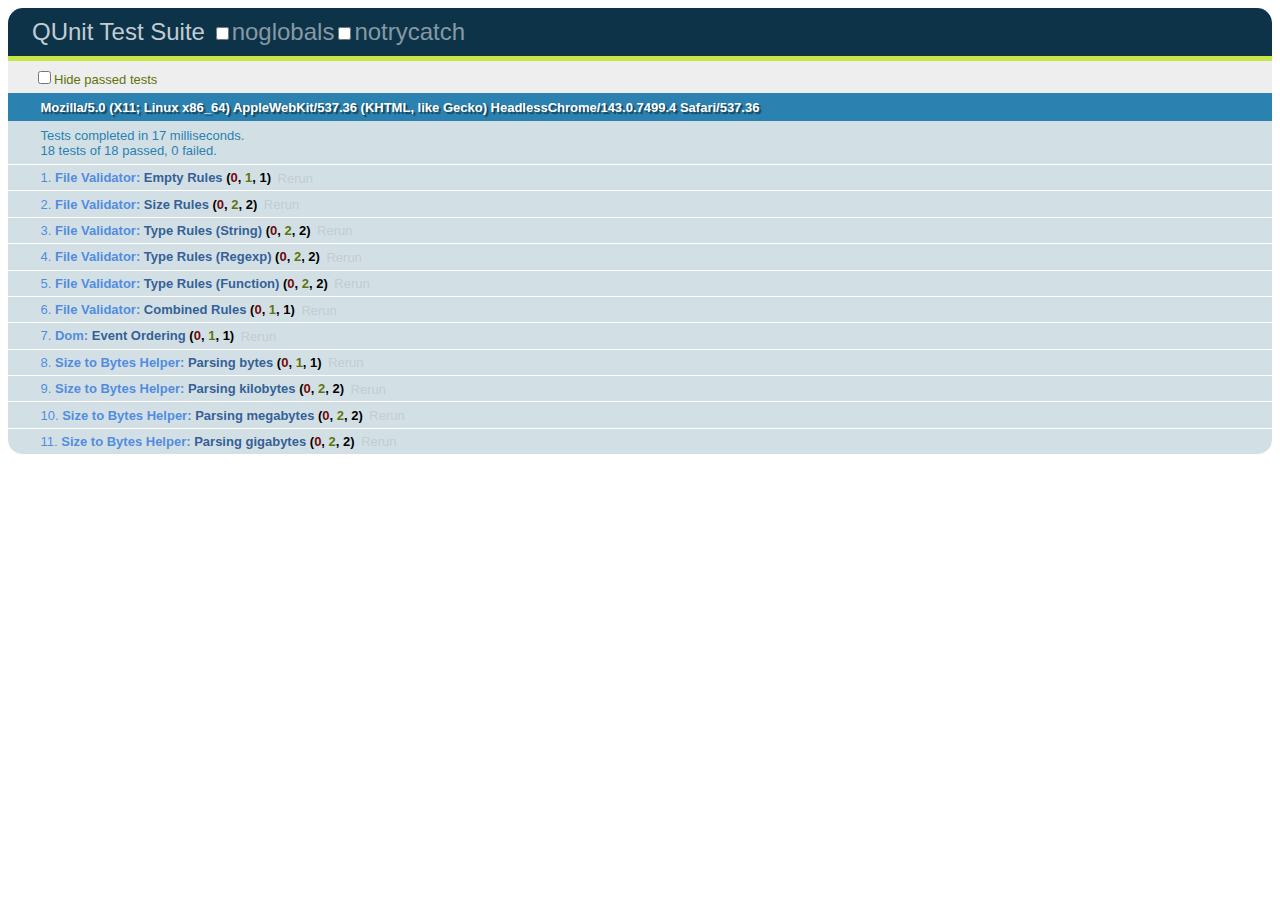
<file: test/index.html>
<!DOCTYPE html>
<html>
<head>
	<meta charset="UTF-8" />
	<title>QUnit Test Suite</title>
	<link rel="stylesheet" href="qunit/qunit.css" type="text/css" media="screen">
	
	<script type="text/javascript" src="qunit/qunit.js"></script>
	
	<script type="text/javascript" src="../js/jquery-1.6.2.js"></script>
	<script src="../js/file-validator.js" type="text/javascript" charset="utf-8"></script>
	<script type="text/javascript" src="validator_test.js"></script>
</head>
<body>
	<h1 id="qunit-header">QUnit Test Suite</h1>
	<h2 id="qunit-banner"></h2>
	<div id="qunit-testrunner-toolbar"></div>
	<h2 id="qunit-userAgent"></h2>
	<ol id="qunit-tests"></ol>
	<div id="qunit-fixture">test markup</div>
</body>
</html>
</file>
<file: test/qunit/qunit.css>
/**
 * QUnit - A JavaScript Unit Testing Framework
 *
 * http://docs.jquery.com/QUnit
 *
 * Copyright (c) 2011 John Resig, Jörn Zaefferer
 * Dual licensed under the MIT (MIT-LICENSE.txt)
 * or GPL (GPL-LICENSE.txt) licenses.
 */

/** Font Family and Sizes */

#qunit-tests, #qunit-header, #qunit-banner, #qunit-testrunner-toolbar, #qunit-userAgent, #qunit-testresult {
	font-family: "Helvetica Neue Light", "HelveticaNeue-Light", "Helvetica Neue", Calibri, Helvetica, Arial, sans-serif;
}

#qunit-testrunner-toolbar, #qunit-userAgent, #qunit-testresult, #qunit-tests li { font-size: small; }
#qunit-tests { font-size: smaller; }


/** Resets */

#qunit-tests, #qunit-tests ol, #qunit-header, #qunit-banner, #qunit-userAgent, #qunit-testresult {
	margin: 0;
	padding: 0;
}


/** Header */

#qunit-header {
	padding: 0.5em 0 0.5em 1em;

	color: #8699a4;
	background-color: #0d3349;

	font-size: 1.5em;
	line-height: 1em;
	font-weight: normal;

	border-radius: 15px 15px 0 0;
	-moz-border-radius: 15px 15px 0 0;
	-webkit-border-top-right-radius: 15px;
	-webkit-border-top-left-radius: 15px;
}

#qunit-header a {
	text-decoration: none;
	color: #c2ccd1;
}

#qunit-header a:hover,
#qunit-header a:focus {
	color: #fff;
}

#qunit-banner {
	height: 5px;
}

#qunit-testrunner-toolbar {
	padding: 0.5em 0 0.5em 2em;
	color: #5E740B;
	background-color: #eee;
}

#qunit-userAgent {
	padding: 0.5em 0 0.5em 2.5em;
	background-color: #2b81af;
	color: #fff;
	text-shadow: rgba(0, 0, 0, 0.5) 2px 2px 1px;
}


/** Tests: Pass/Fail */

#qunit-tests {
	list-style-position: inside;
}

#qunit-tests li {
	padding: 0.4em 0.5em 0.4em 2.5em;
	border-bottom: 1px solid #fff;
	list-style-position: inside;
}

#qunit-tests.hidepass li.pass, #qunit-tests.hidepass li.running  {
	display: none;
}

#qunit-tests li strong {
	cursor: pointer;
}

#qunit-tests li a {
	padding: 0.5em;
	color: #c2ccd1;
	text-decoration: none;
}
#qunit-tests li a:hover,
#qunit-tests li a:focus {
	color: #000;
}

#qunit-tests ol {
	margin-top: 0.5em;
	padding: 0.5em;

	background-color: #fff;

	border-radius: 15px;
	-moz-border-radius: 15px;
	-webkit-border-radius: 15px;

	box-shadow: inset 0px 2px 13px #999;
	-moz-box-shadow: inset 0px 2px 13px #999;
	-webkit-box-shadow: inset 0px 2px 13px #999;
}

#qunit-tests table {
	border-collapse: collapse;
	margin-top: .2em;
}

#qunit-tests th {
	text-align: right;
	vertical-align: top;
	padding: 0 .5em 0 0;
}

#qunit-tests td {
	vertical-align: top;
}

#qunit-tests pre {
	margin: 0;
	white-space: pre-wrap;
	word-wrap: break-word;
}

#qunit-tests del {
	background-color: #e0f2be;
	color: #374e0c;
	text-decoration: none;
}

#qunit-tests ins {
	background-color: #ffcaca;
	color: #500;
	text-decoration: none;
}

/*** Test Counts */

#qunit-tests b.counts                       { color: black; }
#qunit-tests b.passed                       { color: #5E740B; }
#qunit-tests b.failed                       { color: #710909; }

#qunit-tests li li {
	margin: 0.5em;
	padding: 0.4em 0.5em 0.4em 0.5em;
	background-color: #fff;
	border-bottom: none;
	list-style-position: inside;
}

/*** Passing Styles */

#qunit-tests li li.pass {
	color: #5E740B;
	background-color: #fff;
	border-left: 26px solid #C6E746;
}

#qunit-tests .pass                          { color: #528CE0; background-color: #D2E0E6; }
#qunit-tests .pass .test-name               { color: #366097; }

#qunit-tests .pass .test-actual,
#qunit-tests .pass .test-expected           { color: #999999; }

#qunit-banner.qunit-pass                    { background-color: #C6E746; }

/*** Failing Styles */

#qunit-tests li li.fail {
	color: #710909;
	background-color: #fff;
	border-left: 26px solid #EE5757;
}

#qunit-tests > li:last-child {
	border-radius: 0 0 15px 15px;
	-moz-border-radius: 0 0 15px 15px;
	-webkit-border-bottom-right-radius: 15px;
	-webkit-border-bottom-left-radius: 15px;
}

#qunit-tests .fail                          { color: #000000; background-color: #EE5757; }
#qunit-tests .fail .test-name,
#qunit-tests .fail .module-name             { color: #000000; }

#qunit-tests .fail .test-actual             { color: #EE5757; }
#qunit-tests .fail .test-expected           { color: green;   }

#qunit-banner.qunit-fail                    { background-color: #EE5757; }


/** Result */

#qunit-testresult {
	padding: 0.5em 0.5em 0.5em 2.5em;

	color: #2b81af;
	background-color: #D2E0E6;

	border-bottom: 1px solid white;
}

/** Fixture */

#qunit-fixture {
	position: absolute;
	top: -10000px;
	left: -10000px;
}
</file>
